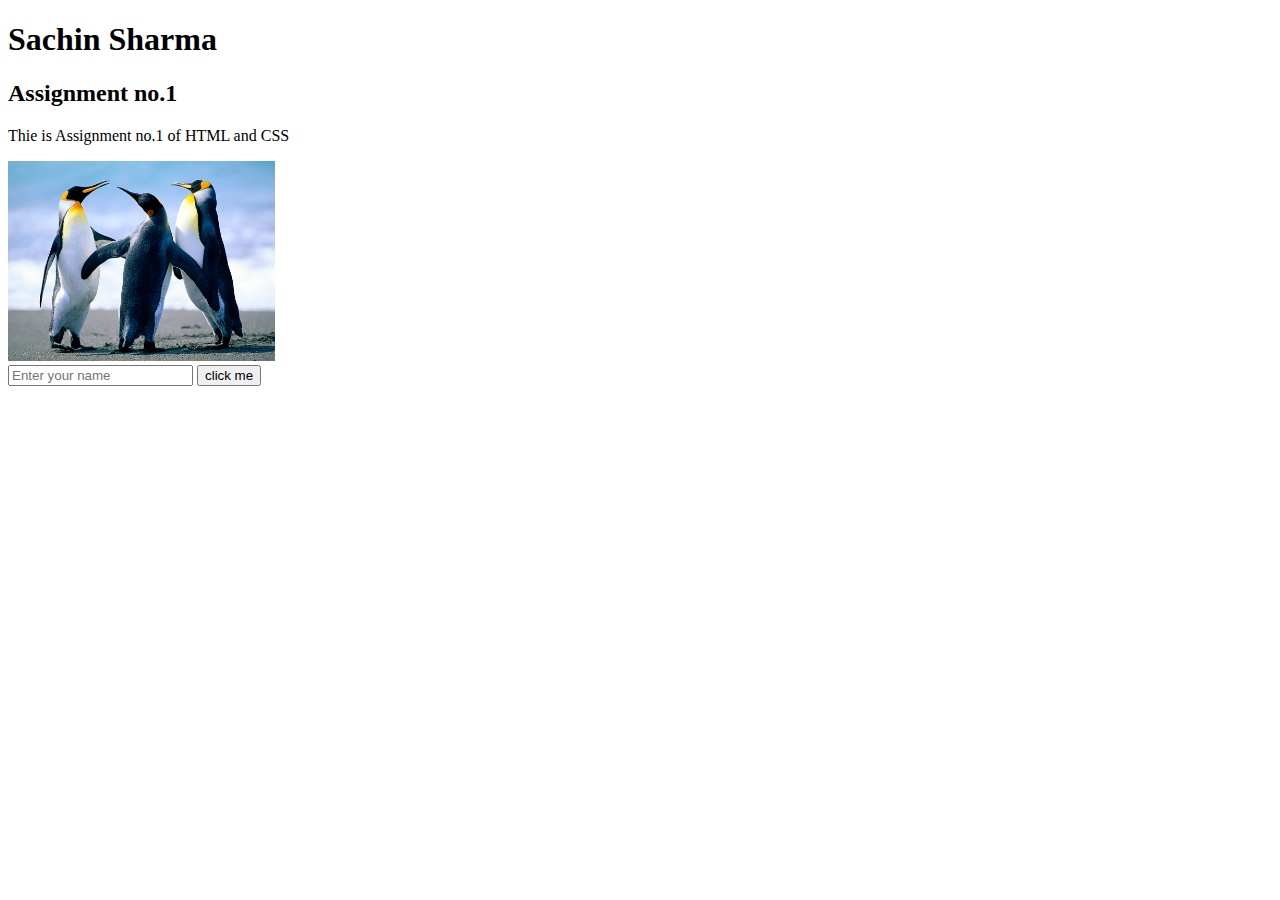
<file: Assignment-1/index.html>
<!DOCTYPE html>
<html>
    <head>
        <title>Basics of HTML </title>
    </head>
    <body>
        <h1>Sachin Sharma</h1>
        <h2>Assignment no.1</h2>
        <p>Thie is Assignment no.1 of HTML and CSS </p>
        <img src="./Penguins.jpg" height="200px"alt="PICTURE OF PENGUINS">
        <form>
            <input type="text" placeholder="Enter your name">
            <button>click me</button>
        </form>
    </body>

</html>
</file>
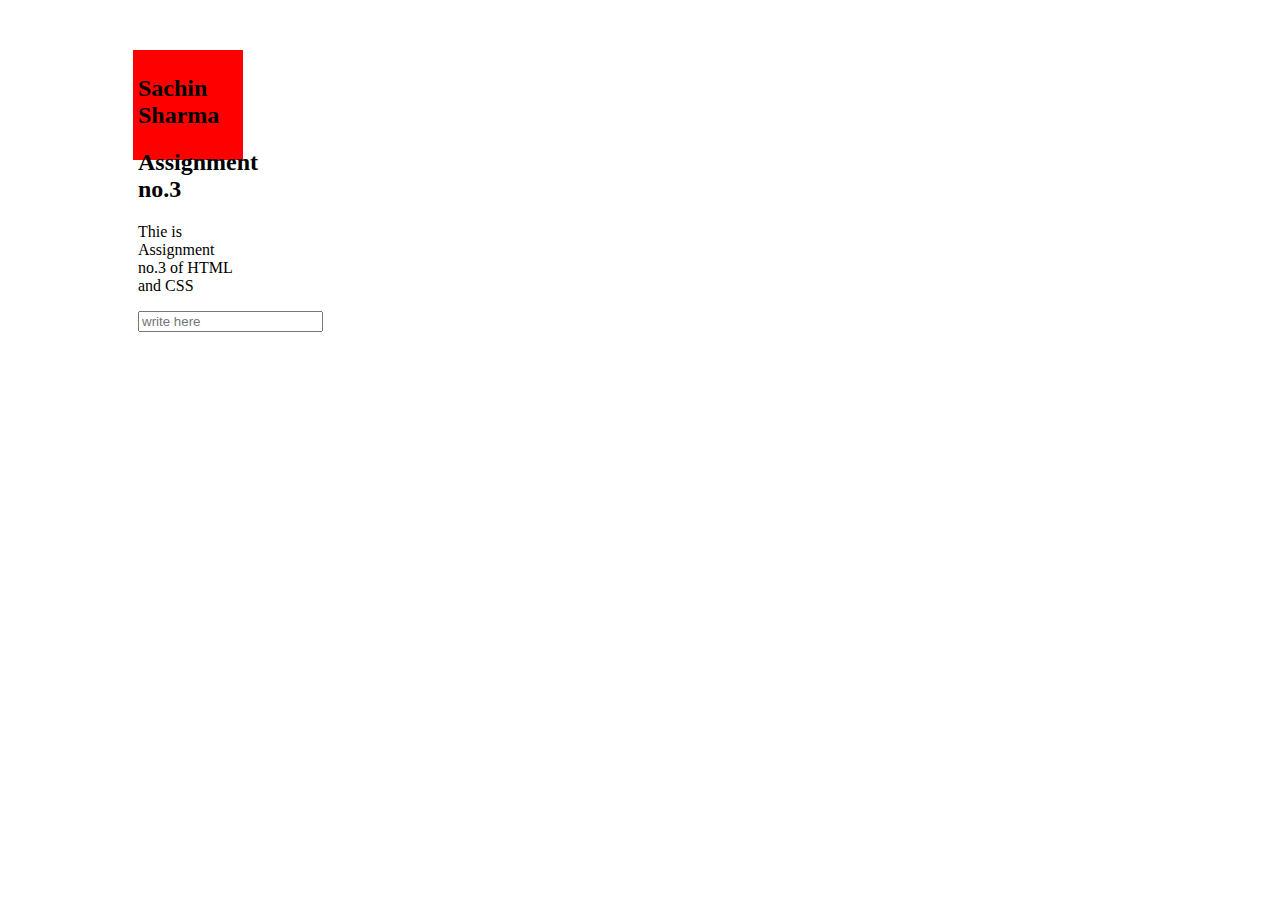
<file: assigment-3/day3.html>
<!DOCTYPE html>
<html>
    <head>
        <title>Basics of HTML and css </title>
    </head>
    <body>
        <style>
            .main{
                    display:black;
                    height: 100px;
                    width: 100px;
                    margin-top: 50px;
                    margin-left: 125px;
                    background-color: red;
                    box-shadow:blue;
                    padding: 5px;
                }
        </style>
        <div class="main">
            <h2>Sachin Sharma</h2>
            <h2>Assignment no.3</h2>
             <p>Thie is Assignment no.3 of HTML and CSS </p>
             <input type="text" placeholder="write here">
        </div>

    </body>

</html>
</file>
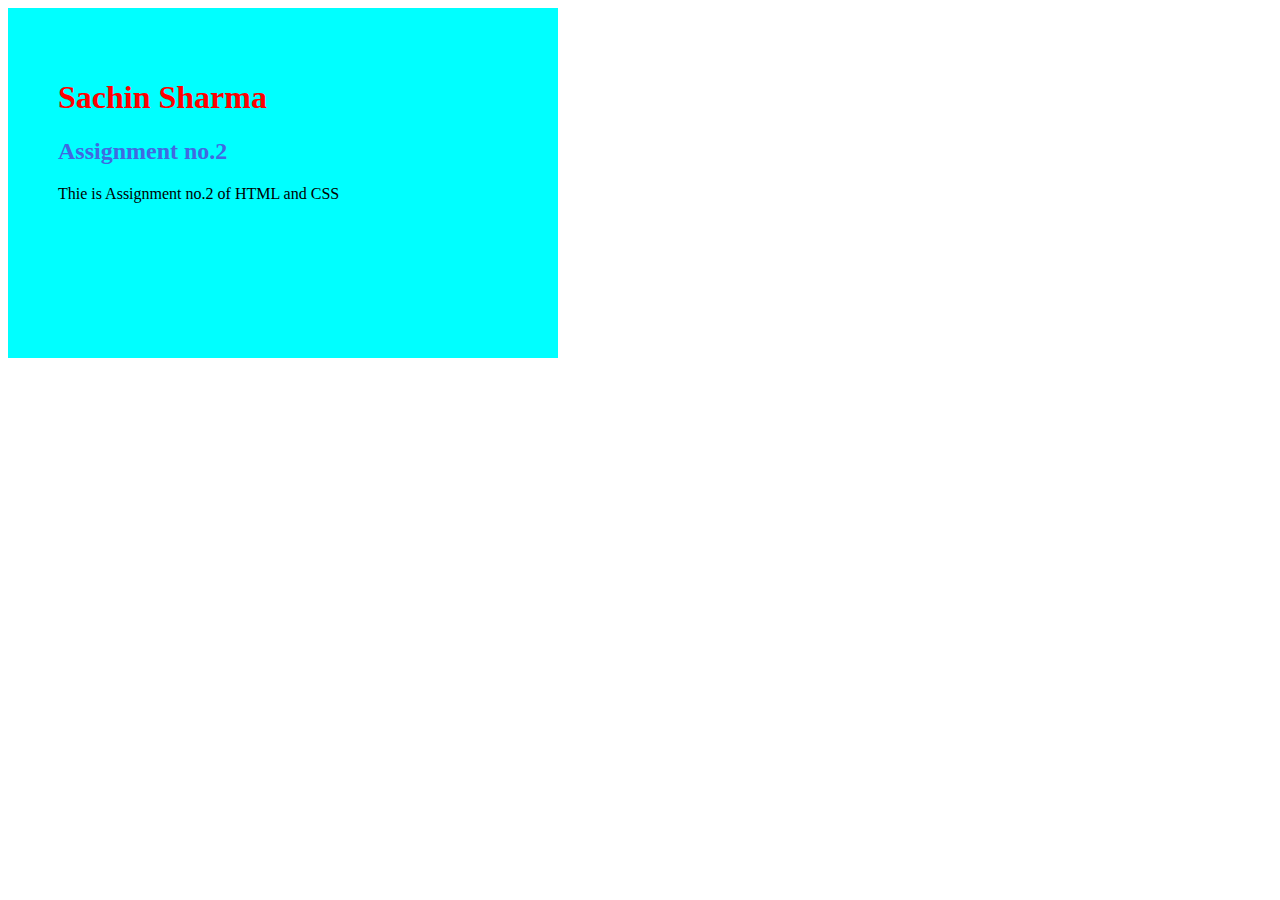
<file: assignment2/Assignment-2/css.html>
<!DOCTYPE html>
<html>
    <head>
        <title>Basics of HTML and css </title>
    </head>
    <body>
        <style>
            .one{
                color:red;
                
            }
            .two{
                color: royalblue;
            }
            .three{
                color: black;
            }
        </style>
        <div class="main">
            <h1 class="one">Sachin Sharma</h1>
            <h2 class="two">Assignment no.2</h2>
             <p class="three">Thie is Assignment no.2 of HTML and CSS </p>
        </div>
        <link rel="stylesheet" href="./css.css">

    </body>

</html>
</file>
<file: assignment2/Assignment-2/css.css>
.main{
    display: block;
    height: 250px;
    width: 450px;
    padding: 50px;
    background-color: aqua;
}
</file>
